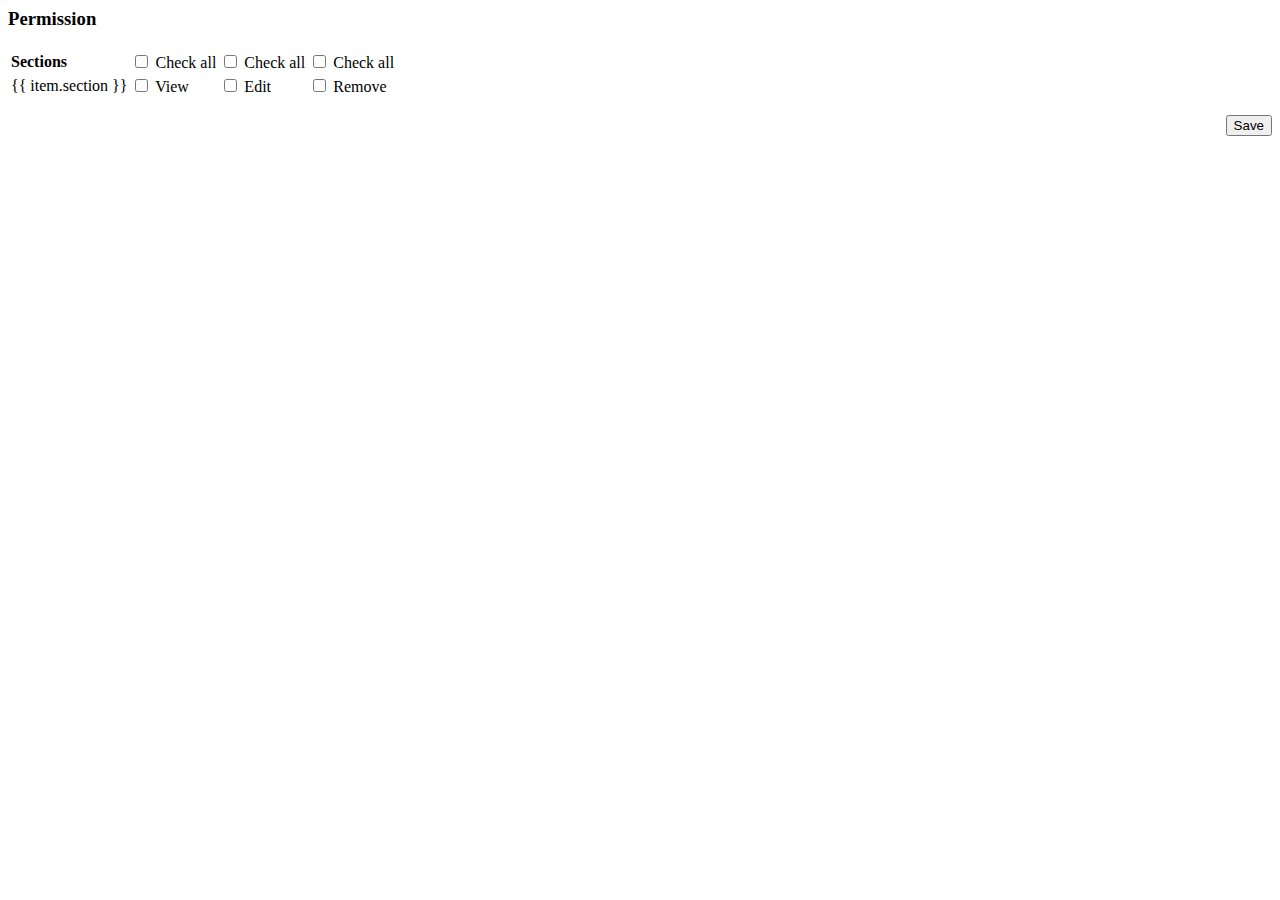
<file: app/permission/permission.html>
<body>
  <div class="flex-container">
    <div
      class="inside-container"
      ng-app="myApp.permission"
      ng-controller="MyController"
    >
      <h3>Permission</h3>
      <table class="table">
        <thead>
          <tr>
            <td><b>Sections</b></td>
            <td>
              <label class="container">
                <input
                  type="checkbox"
                  ng-model="view"
                  ng-change="changeAllView(view)"
                />
                Check all
                <span class="checkmark"></span>
              </label>
            </td>
            <td>
              <label class="container">
                <input
                  type="checkbox"
                  ng-model="edit"
                  ng-change="changeAllEdit(edit)"
                  ng-disabled="editAllDisable"
                />
                Check all
                <span class="checkmark"></span>
              </label>
            </td>
            <td>
              <label class="container">
                <input
                  type="checkbox"
                  ng-model="remove"
                  ng-change="changeAllRemove(remove)"
                  ng-disabled="removeAllDisable"
                />
                Check all
                <span class="checkmark"></span>
              </label>
            </td>
          </tr>
        </thead>
        <tbody>
          <tr ng-repeat="item in items">
            <td>{{ item.section }}</td>
            <td>
              <label class="container">
                <input
                  type="checkbox"
                  ng-model="item.permission.view"
                  ng-change="changeView(item)"
                />
                View
                <span class="checkmark"></span>
              </label>
            </td>
            <td>
              <label class="container">
                <input
                  type="checkbox"
                  ng-model="item.permission.edit"
                  ng-disabled="!item.permission.view"
                  ng-change="changeEdit(item)"
                />
                Edit
                <span class="checkmark"></span>
              </label>
            </td>
            <td>
              <label class="container">
                <input
                  type="checkbox"
                  ng-model="item.permission.remove"
                  ng-disabled="!item.permission.edit"
                  ng-change="changeRemove()"
                />
                Remove
                <span class="checkmark"></span>
              </label>
            </td>
          </tr>
        </tbody>
      </table>
      <p style="text-align: right">
        <button class="button" type="submit" ng-click="save()">
          Save
        </button>
      </p>
    </div>
  </div>
</body>
</file>
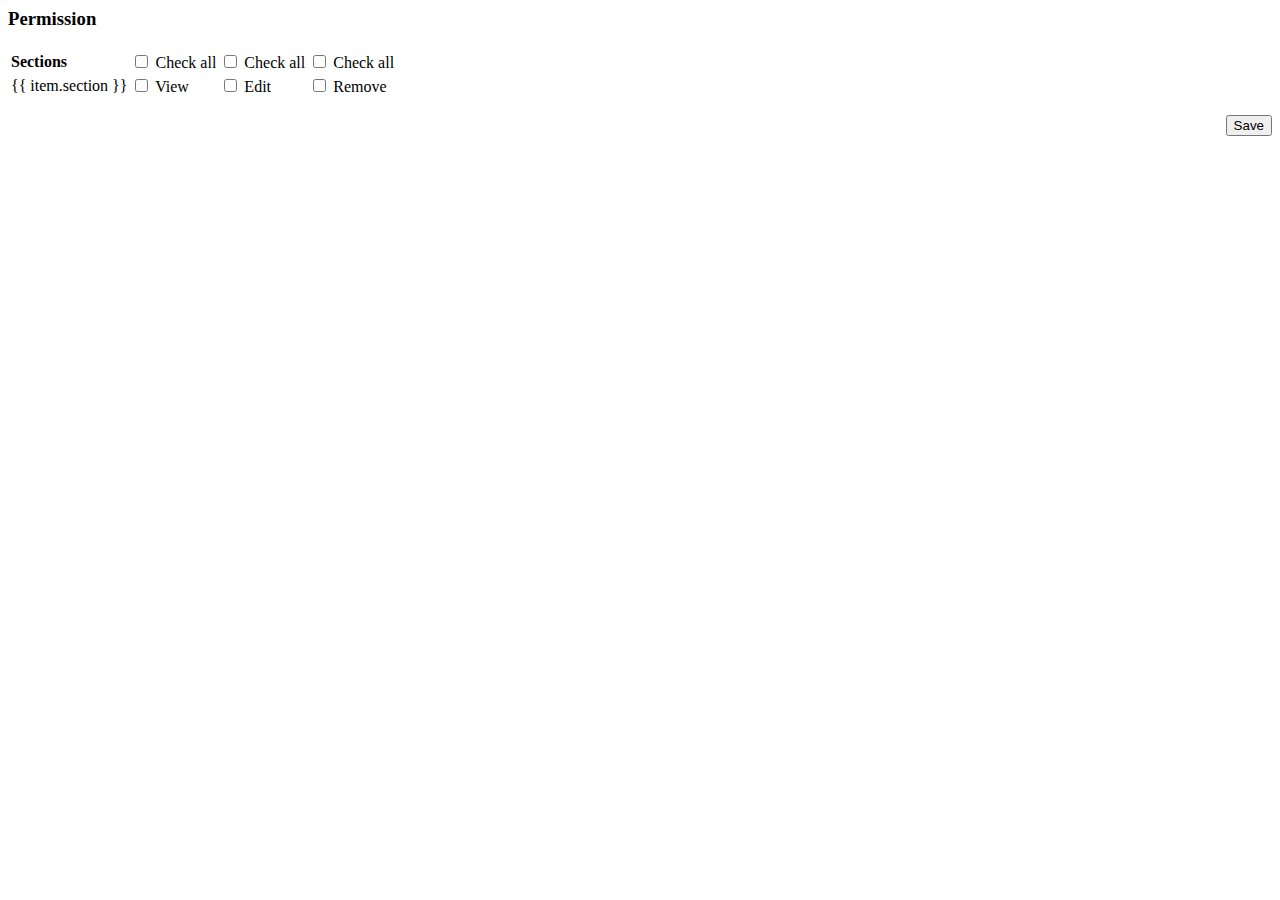
<file: app/view1/view1.html>
<body>
  <div class="flex-container">
    <div
      class="inside-container"
      ng-app="myApp.view1"
      ng-controller="MyController"
    >
      <h3>Permission</h3>
      <table class="table">
        <thead>
          <tr>
            <td><b>Sections</b></td>
            <td>
              <label class="container">
                <input
                  type="checkbox"
                  ng-model="view"
                  ng-change="changeAllView(view)"
                />
                Check all
                <span class="checkmark"></span>
              </label>
            </td>
            <td>
              <label class="container">
                <input
                  type="checkbox"
                  ng-model="edit"
                  ng-change="changeAllEdit(edit)"
                  ng-disabled="editAllDisable"
                />
                Check all
                <span class="checkmark"></span>
              </label>
            </td>
            <td>
              <label class="container">
                <input
                  type="checkbox"
                  ng-model="remove"
                  ng-change="changeAllRemove(remove)"
                  ng-disabled="removeAllDisable"
                />
                Check all
                <span class="checkmark"></span>
              </label>
            </td>
          </tr>
        </thead>
        <tbody>
          <tr ng-repeat="item in items">
            <td>{{ item.section }}</td>
            <td>
              <label class="container">
                <input
                  type="checkbox"
                  ng-model="item.permission.view"
                  ng-change="changeView(item)"
                />
                View
                <span class="checkmark"></span>
              </label>
            </td>
            <td>
              <label class="container">
                <input
                  type="checkbox"
                  ng-model="item.permission.edit"
                  ng-disabled="!item.permission.view"
                  ng-change="changeEdit(item)"
                />
                Edit
                <span class="checkmark"></span>
              </label>
            </td>
            <td>
              <label class="container">
                <input
                  type="checkbox"
                  ng-model="item.permission.remove"
                  ng-disabled="!item.permission.edit"
                  ng-change="changeRemove()"
                />
                Remove
                <span class="checkmark"></span>
              </label>
            </td>
          </tr>
        </tbody>
      </table>
      <p style="text-align: right">
        <button class="button" type="submit" ng-click="save()">
          Save
        </button>
      </p>
    </div>
  </div>
</body>
</file>
